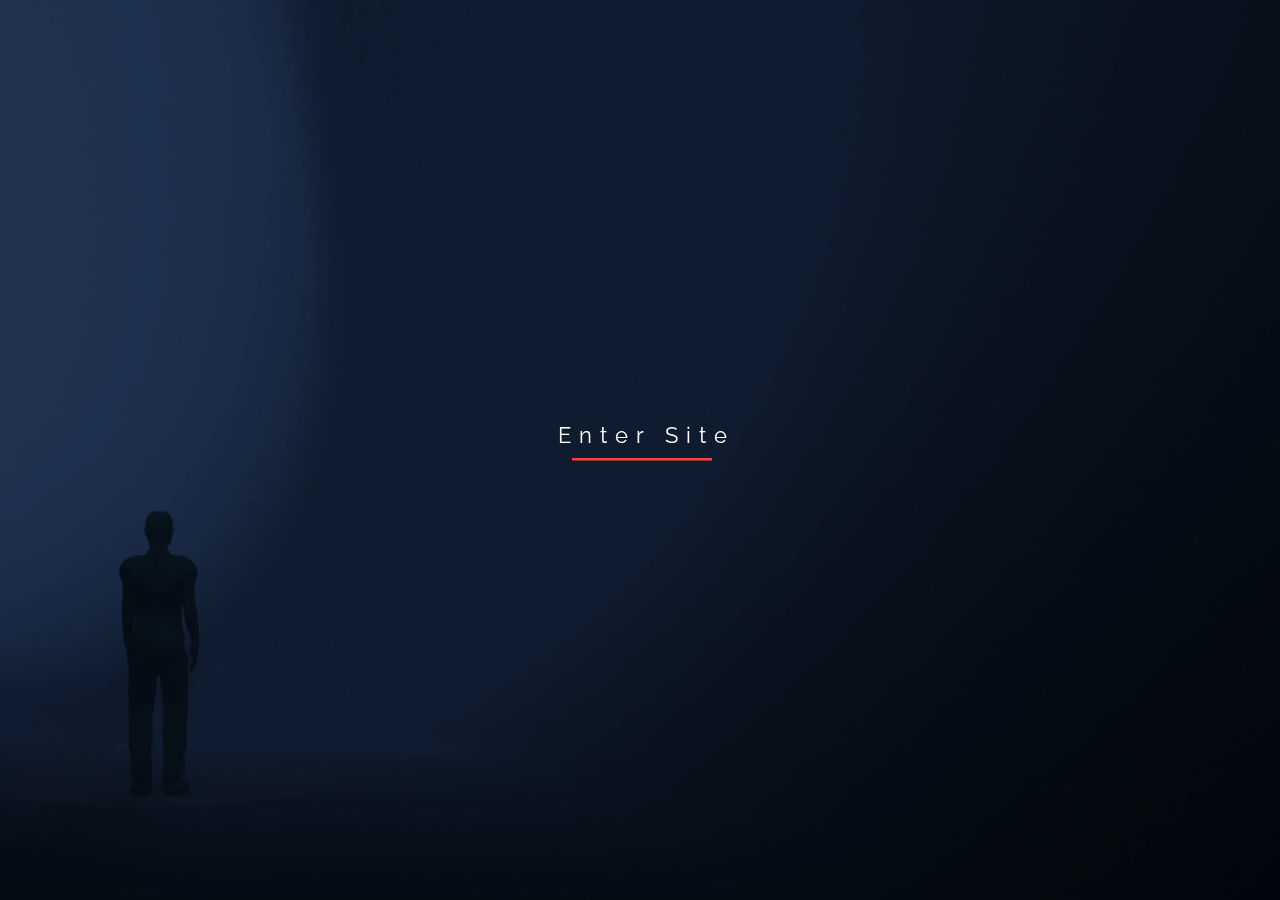
<file: index.html>
<!DOCTYPE html>
<html lang="en" >
<head>
  <meta charset="UTF-8">
  <title>Korroboree</title>
  <link href='https://fonts.googleapis.com/css?family=Raleway:200' rel='stylesheet' type='text/css'>

  <style>

* {
  box-sizing: border-box;
}

body {
  margin: 0;
  font-family: Arial;
  font-size: 17px;
}

#myVideo {
  position: fixed;
  right: 0;
  bottom: 0;
  min-width: 100%; 
  min-height: 100%;
}
.svg-wrapper {
  position: relative;
  top: 50%;
  transform: translateY(-50%);
	  margin: 0 auto;
  width: 320px;  
}
.shape {
  stroke-dasharray: 140 540;
  stroke-dashoffset: -474;
  stroke-width: 5px; /*Bottom line*/
  fill: transparent;
  stroke: #FF3C45;
  border-bottom: 5px solid black;
  transition: stroke-width 1s, stroke-dashoffset 1s, stroke-dasharray 1s;
}
.text {
  font-family: 'Raleway';
  font-size: 22px;
  line-height: 32px;
  letter-spacing: 8px;
  color: #fff;
  top: -48px;
  position: relative;
}

button{
  font-family: 'Raleway';
  font-size: 22px;
  line-height: 32px;
  letter-spacing: 8px;
  color: #fff;
background: transparent;
border:none;
}
button:focus{
  outline: none;border:none;
  cursor: pointer;
}
.svg-wrapper:hover .shape {
  stroke-width: 2px;
  stroke-dashoffset: 0;
  stroke-dasharray: 760;
}

@media only screen and (max-width:990px) {
  #myVideo {
  position: fixed;
  right: 0;
  bottom: 0;
  width:100%  !important; 
 height:100%  !important; 
}
body{
  background: #020414;

}
}

  </style>
</head>
<body >
<!-- partial:index.partial.html -->

<video autoplay muted loop id="myVideo" onended="setTimeout(ends, 100)">
    <source src="assets/videos/slider.mp4" type="video/mp4">
    Your browser does not support HTML5 video.
  </video>
<div class="svg-wrapper" style="position: fixed;top:50%;left:38%;cursor: pointer;" >
  <svg height="60" width="320" xmlns="http://www.w3.org/2000/svg">
    <rect class="shape" height="60" width="320" />
    <div class="text" onClick="parent.location='main.html'" value='Enter Site' >
    <center> <button>Enter Site</button></center> 
    </div>
  </svg>
  
</div>
<!-- partial -->
<script>
    var video = document.getElementById("myVideo");
    var btn = document.getElementById("myBtn");
    
    function myFunction() {
      if (video.paused) {
        video.play();
        btn.innerHTML = "Pause";
      } else {
        video.pause();
        btn.innerHTML = "Play";
      }
    }
    function ends(){
    
        window.location.href="main.html";
    }
    </script
</body>
</html>
</file>
